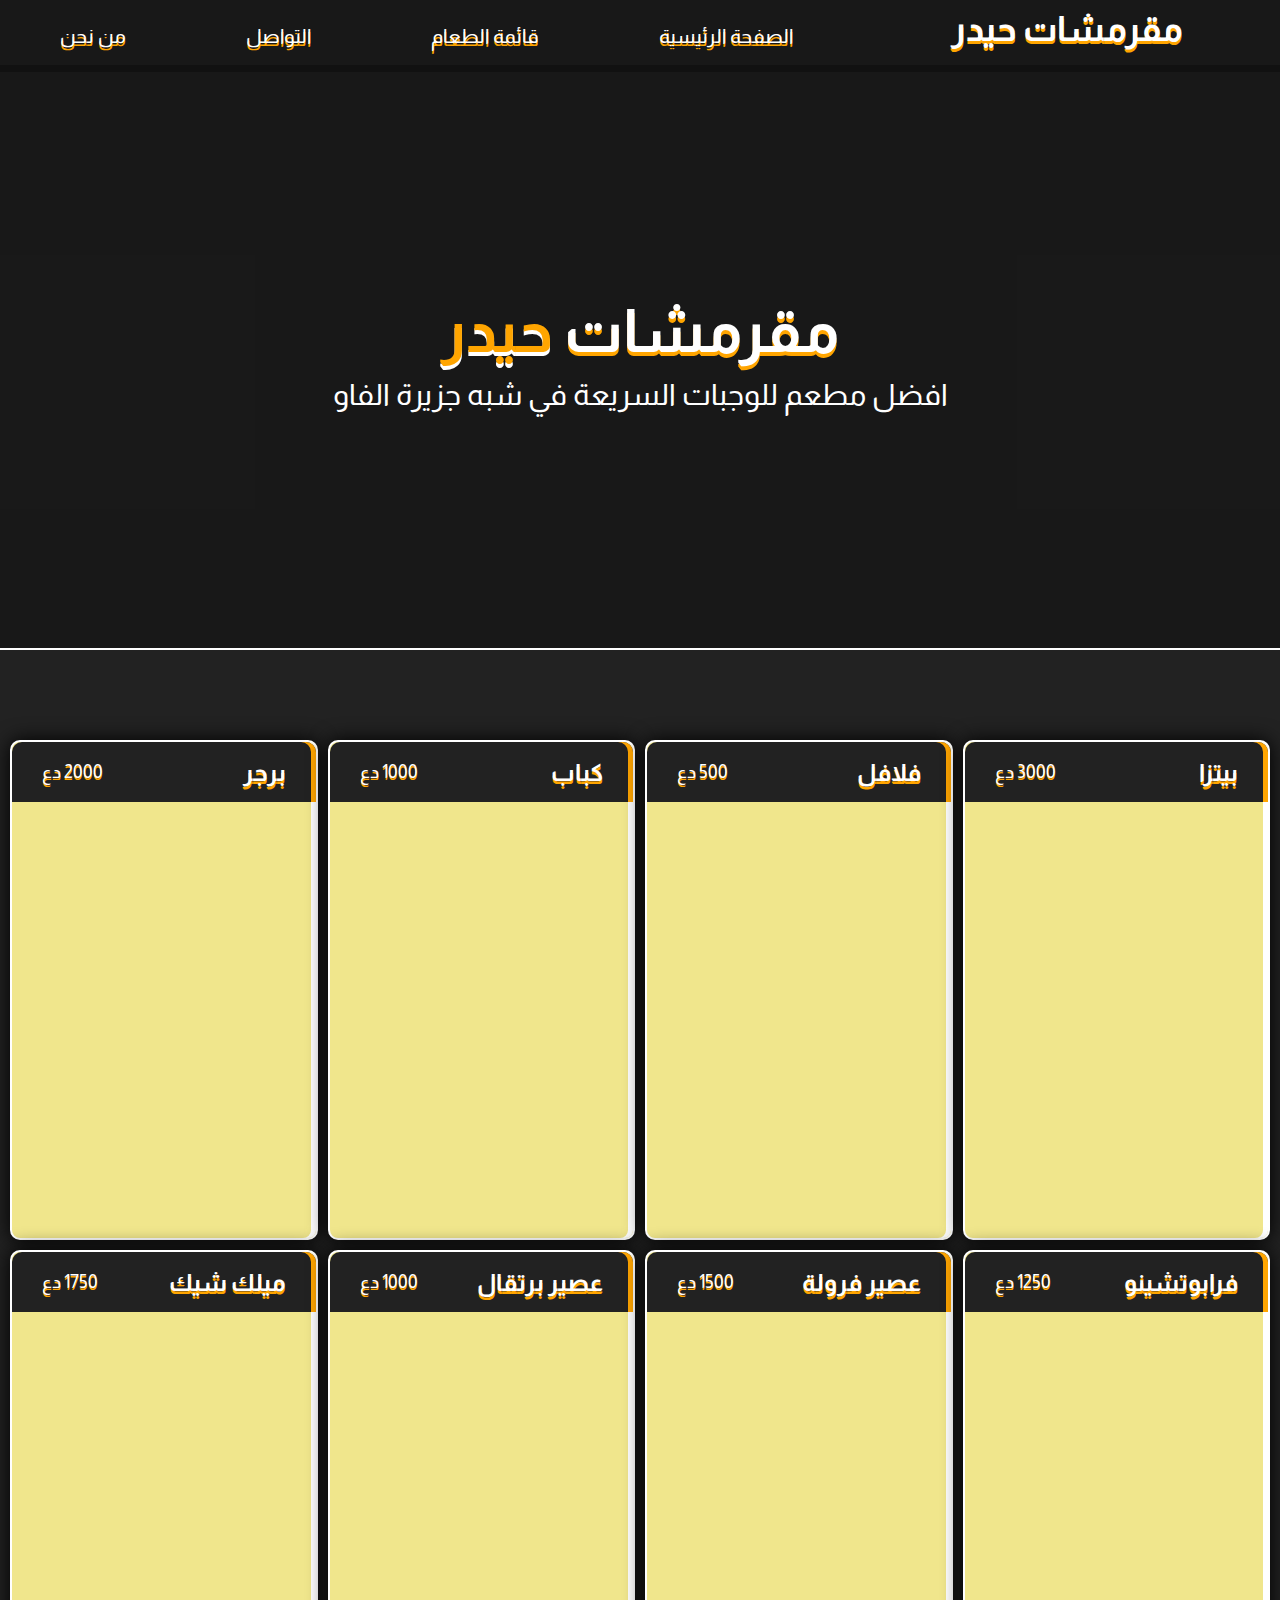
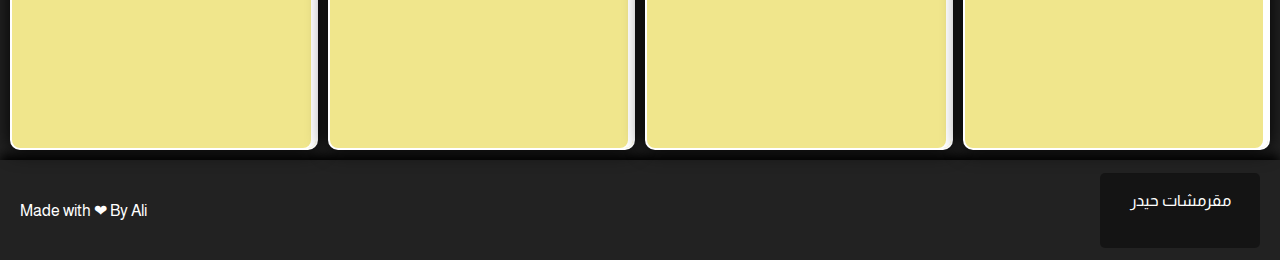
<file: index.html>
<!DOCTYPE html>
<html lang="en">
  <head>
    <link rel="stylesheet" href="style.css" />
    <meta charset="UTF-8" />
    <meta http-equiv="X-UA-Compatible" content="IE=edge" />
    <meta name="viewport" content="width=device-width, initial-scale=1.0" />

    <link
      rel="stylesheet"
      href="https://use.fontawesome.com/releases/v5.15.3/css/all.css"
      integrity="sha384-SZXxX4whJ79/gErwcOYf+zWLeJdY/qpuqC4cAa9rOGUstPomtqpuNWT9wdPEn2fk"
      crossorigin="anonymous"
    />

    <link rel="preconnect" href="https://fonts.googleapis.com" />
    <link rel="preconnect" href="https://fonts.gstatic.com" crossorigin />
    <link
      href="https://fonts.googleapis.com/css2?family=Almarai:wght@800&display=swap"
      rel="stylesheet"
    />

    <link
      href="https://fonts.googleapis.com/css2?family=Almarai&display=swap"
      rel="stylesheet"
    />
    <title>مقرمشات حيدر</title>
  </head>
  <body>
    <div class="banner">
      <div class="logo"><p>مقرمشات حيدر</p></div>

      <div class="hamburger">
        <i class="fas fa-bars"></i>
      </div>

      <div class="navbar">
        <ul>
          <li><a href="">من نحن</a></li>
          <li><a href="">التواصل</a></li>
          <li><a href="">قائمة الطعام</a></li>
          <li><a href="">الصفحة الرئيسية </a></li>
        </ul>
      </div>

      <div class="banner-content">
        <h1>مقرمشات <span>حيدر</span></h1>
        <p>افضل مطعم للوجبات السريعة في شبه جزيرة الفاو</p>
      </div>
    </div>

    <section class="meals">
      <div class="meal burger">
        <div class="meal-content">
          <div class="price">
            <p dir="rtl">2000 دع</p>
            <h2>برجر</h2>
          </div>
        </div>
      </div>

      <div class="meal kabab">
        <div class="meal-content">
          <div class="price">
            <p dir="rtl">1000 دع</p>
            <h2>كباب</h2>
          </div>
        </div>
      </div>

      <div class="meal falafel">
        <div class="meal-content">
          <div class="price">
            <p dir="rtl">500 دع</p>
            <h2>فلافل</h2>
          </div>
        </div>
      </div>

      <div class="meal pizza">
        <div class="meal-content">
          <div class="price">
            <p dir="rtl">3000 دع</p>
            <h2>بيتزا</h2>
          </div>
        </div>
      </div>

      <div class="meal milk-shake">
        <div class="meal-content">
          <div class="price">
            <p dir="rtl">1750 دع</p>
            <h2>ميلك شيك</h2>
          </div>
        </div>
      </div>

      <div class="meal orange juice">
        <div class="meal-content">
          <div class="price">
            <p dir="rtl">1000 دع</p>
            <h2>عصير برتقال</h2>
          </div>
        </div>
      </div>

      <div class="meal strawberry juice">
        <div class="meal-content">
          <div class="price">
            <p dir="rtl">1500 دع</p>
            <h2>عصير فرولة</h2>
          </div>
        </div>
      </div>

      <div class="meal frappuccino">
        <div class="meal-content">
          <div class="price">
            <p dir="rtl">1250 دع</p>
            <h2>فرابوتشينو</h2>
          </div>
        </div>
      </div>
    </section>

    <footer>
      <div class="container">
        <p>Made with ❤ By Ali</p>
        <div class="icons-container">
          <p>مقرمشات حيدر</p>
          <div class="icons">
            <i class="fab fa-facebook"></i>
            <i class="fab fa-twitter"></i>
            <i class="fab fa-instagram"></i>
            <i class="fab fa-whatsapp"></i>
          </div>
        </div>
      </div>
    </footer>
  </body>
</html>
</file>
<file: style.css>
* {
  margin: 0;
  padding: 0;
  box-sizing: border-box;
  list-style: none;
}

body {
  background-color: #222;
  min-height: 100vh;
  position: relative;
  overflow-x: hidden;
}

.banner {
  width: 100%;
  min-height: 650px;
  display: grid;
  grid-template-columns: repeat(3, 1fr);
  grid-template-rows: 8vh auto;
  background-image: url("https://images.unsplash.com/photo-1504674900247-0877df9cc836?crop=entropy&cs=tinysrgb&fit=crop&fm=jpg&h=700&ixid=MnwxfDB8MXxyYW5kb218MHx8Zm9vZHx8fHx8fDE2MzExMDgwODU&ixlib=rb-1.2.1&q=80&utm_campaign=api-credit&utm_medium=referral&utm_source=unsplash_source&w=1280");
  background-size: cover;
  background-position: center;
  position: relative;
  border-bottom: 2px solid #fff;
  margin-bottom: 80px;
}

.hamburger {
  display: none;
}

.logo {
  width: 100%;
  height: 100%;
  grid-column: 3/4;
  grid-row: 1/2;
  text-align: center;
  display: flex;
  justify-content: center;
  align-items: center;
  background-color: #00000046;
}

.logo p {
  font-size: 35px;
  font-family: "Almarai", cursive;
  font-weight: 700;
  margin-bottom: 15px;
  cursor: pointer;
  text-shadow: 0 3px orange;
  transition: 300ms;
  color: #fff;
}

.logo p:hover {
  color: #222;
  text-shadow: 0 3px orange;
}

.navbar {
  grid-column: 1/3;
  grid-row: 1/2;
}

.navbar ul {
  display: flex;
  justify-content: space-around;
  align-items: center;
  height: 100%;
  background-color: #00000046;
}

.navbar ul li {
  font-size: 20px;
}

ul li a {
  color: #fff;
  text-decoration: none;
  font-family: "Almarai", sans-serif;
  text-shadow: 0 3px orange;
  transition: 250ms ease;
}

ul li a:hover {
  color: #222;
}

.banner-content {
  width: 100%;
  position: absolute;
  height: 90%;
  bottom: 0;
  padding: 10px;
  text-align: center;
  display: flex;
  justify-content: center;
  align-items: center;
  flex-direction: column;
  background-color: #00000046;
}

.banner-content h1 {
  font-size: 60px;
  color: #fff;
  font-family: "Almarai", sans-serif;
  text-shadow: 0 4px orange;
  margin-bottom: 10px;
}

.banner-content h1 span {
  color: orange;
  letter-spacing: 0;
  text-shadow: 0 4px orangered;
  color: orange;
  text-shadow: 0 4px #fff;
}

.banner-content p {
  font-size: 30px;
  color: #fff;
  line-height: 40px;
  font-family: "Almarai", sans-serif;
}

.meals {
  width: 100%;
  height: 100vh;
  height: auto;
  display: grid;
  grid-template-columns: repeat(auto-fit, minmax(300px, 1fr));
  grid-auto-rows: minmax(500px, auto);
  gap: 10px;
  padding: 10px;
  background-color: #fff;
  background-color: #222;
}

.meal {
  width: 100%;
  height: 100%;
  text-align: center;
  background-color: khaki;
  background-position: center;
  color: #fff;
  font-family: "Almarai", sans-serif;
  box-shadow: 0 0 20px black, inset -5px 0 0 0px #fff;
  border-radius: 10px;
  border: 2px #fff solid;
  cursor: pointer;
  transition: 300ms;
}

.meal:hover {
  filter: brightness(70%);
}

.price {
  display: flex;
  justify-content: space-between;
  align-items: center;
  width: 100%;
  height: 60px;
  padding: 0 30px;
  border-top-left-radius: 10px;
  border-top-right-radius: 10px;
  background-color: #222;
  box-shadow: inset -5px 0 0 0px orange;
}

.price h2 {
  text-shadow: 0 3px orange;
  cursor: pointer;
}
.price p {
  text-shadow: 0 2px orange;
  font-size: 18px;
  cursor: pointer;
}

.kabab {
  background-image: url("https://images.unsplash.com/photo-1530469912745-a215c6b256ea?ixid=MnwxMjA3fDB8MHxwaG90by1wYWdlfHx8fGVufDB8fHx8&ixlib=rb-1.2.1&auto=format&fit=crop&w=488&q=80");
}

.falafel {
  background-image: url("https://images.unsplash.com/photo-1593001867410-22f463e592ed?ixid=MnwxMjA3fDB8MHxwaG90by1wYWdlfHx8fGVufDB8fHx8&ixlib=rb-1.2.1&auto=format&fit=crop&w=634&q=80");
  background-size: cover;
}

.burger {
  background-image: url("https://images.unsplash.com/photo-1594212699903-ec8a3eca50f5?crop=entropy&cs=tinysrgb&fit=crop&fm=jpg&h=610&ixid=MnwxfDB8MXxyYW5kb218MHx8YnVyZ2VyfHx8fHx8MTYzMTEwNzIzMA&ixlib=rb-1.2.1&q=80&utm_campaign=api-credit&utm_medium=referral&utm_source=unsplash_source&w=550");
}

.pizza {
  background-image: url("https://images.unsplash.com/photo-1552539618-7eec9b4d1796?crop=entropy&cs=tinysrgb&fit=crop&fm=jpg&h=610&ixid=MnwxfDB8MXxyYW5kb218MHx8cGl6emF8fHx8fHwxNjMxMTA3MzYy&ixlib=rb-1.2.1&q=80&utm_campaign=api-credit&utm_medium=referral&utm_source=unsplash_source&w=550");

  background-size: 500px;
}

.milk-shake {
  background-image: url("https://images.unsplash.com/photo-1568901839119-631418a3910d?ixlib=rb-1.2.1&ixid=MnwxMjA3fDB8MHxwaG90by1wYWdlfHx8fGVufDB8fHx8&auto=format&fit=crop&w=601&q=80");
  background-size: cover;
}

.orange {
  /* background-image: url("https://source.unsplash.com/550x610/?juice"); */
  background-image: url("https://images.unsplash.com/photo-1534353473418-4cfa6c56fd38?ixid=MnwxMjA3fDB8MHxwaG90by1wYWdlfHx8fGVufDB8fHx8&ixlib=rb-1.2.1&auto=format&fit=crop&w=634&q=80");
  background-size: cover;
}

.frappuccino {
  background-image: url("https://images.unsplash.com/photo-1571328003758-4a3921661729?ixid=MnwxMjA3fDB8MHxwaG90by1wYWdlfHx8fGVufDB8fHx8&ixlib=rb-1.2.1&auto=format&fit=crop&w=634&q=80");
  background-size: cover;
  background-position: -4px;
}

.strawberry {
  background-image: url("https://images.unsplash.com/photo-1553177595-4de2bb0842b9?ixid=MnwxMjA3fDB8MHxwaG90by1wYWdlfHx8fGVufDB8fHx8&ixlib=rb-1.2.1&auto=format&fit=crop&w=632&q=80");
  background-position: right;
  background-size: 350px;
  background-size: cover;
}

.meal img {
  width: 100%;
}

footer {
  width: 100%;
  height: 100px;
  background-color: #222;
  box-shadow: 0 -5px 10px 0px black;
}

footer .container {
  width: 100%;
  height: 100%;
  display: flex;
  justify-content: space-between;
  align-items: center;
  padding: 20px;
  font-family: sans-serif, "cursive";
  color: #fff;
}

footer p {
  transition: 200ms;
  font-family: "Almarai", sans-serif;
}
footer p:hover {
  color: orange;
  cursor: pointer;
}

.icons-container {
  display: flex;
  flex-direction: column;
  justify-content: space-evenly;
  align-items: center;
  width: 200px;
  width: 160px;
  height: 75px;
  background-color: rgba(0, 0, 0, 0.397);
  border-radius: 5px;
}

footer .container .icons-container .icons {
  margin-top: 0px;
  width: 100%;
  padding: 0 20px;
  display: flex;
  justify-content: space-around;
}

.icons i {
  cursor: pointer;
  font-size: 25px;
  transition: 200ms;
}

.icons i:hover {
  color: orange;
}

@media (max-width: 728px) {
  .navbar ul {
    display: none;
  }

  .hamburger {
    display: block;
    grid-row: 1/2;
    grid-column: 1/2;
    padding: 17px 20px;
    font-size: 30px;
    color: #fff;
    background-color: #00000046;
  }

  .banner {
    display: grid;
    grid-template-columns: repeat(1, 1fr);
    background-position: right;
    background-size: cover;
  }

  .logo {
    grid-row: 1/2;
  }

  .logo p {
    width: 300px;
    display: inline;
  }
}
</file>
